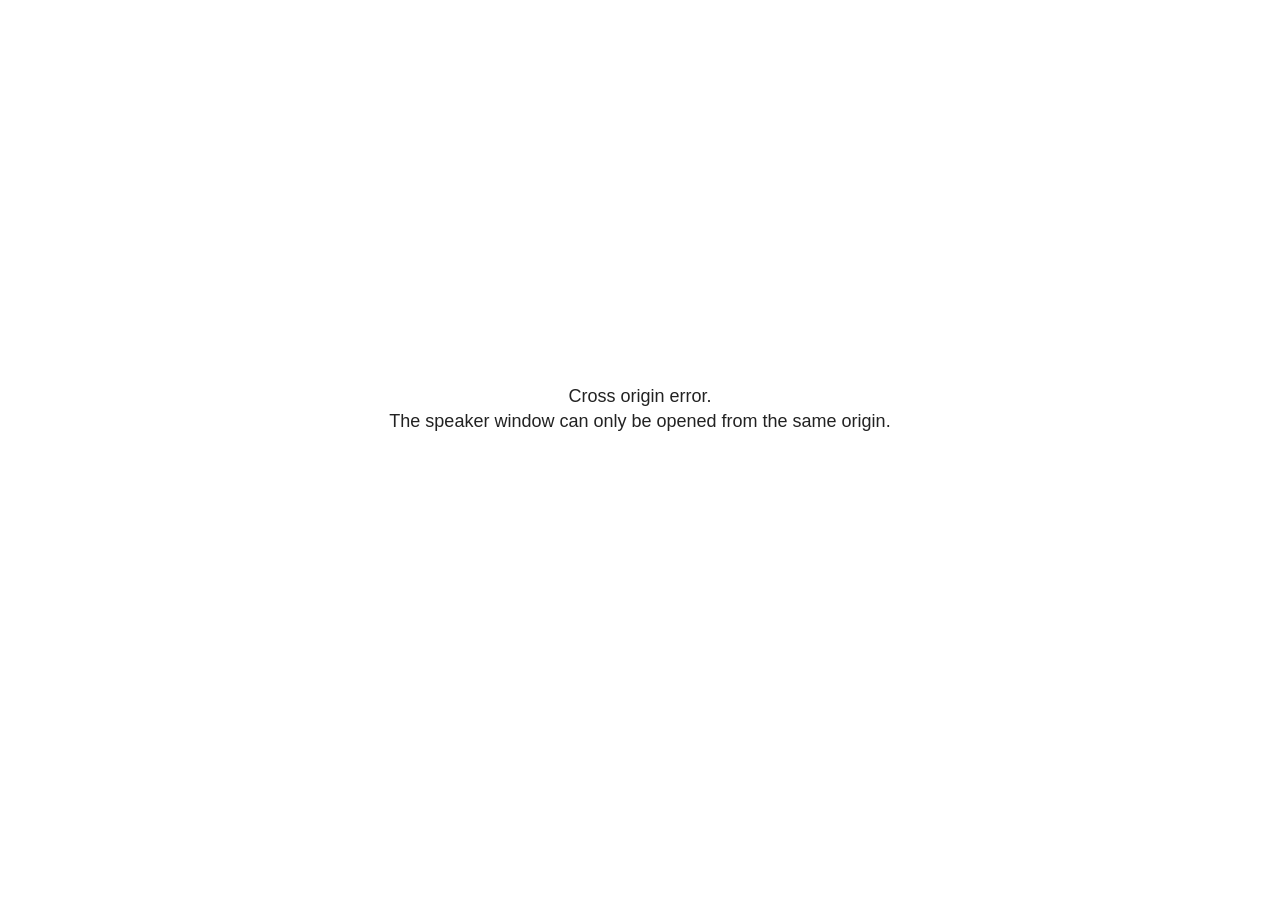
<file: Atividade Avaliativa 5_files/libs/revealjs/plugin/notes/speaker-view.html>
<!--
	NOTE: You need to build the notes plugin after making changes to this file.
-->
<html lang="en">
	<head>
		<meta charset="utf-8">

		<title>reveal.js - Speaker View</title>

		<style>
			body {
				font-family: Helvetica;
				font-size: 18px;
			}

			#current-slide,
			#upcoming-slide,
			#speaker-controls {
				padding: 6px;
				box-sizing: border-box;
				-moz-box-sizing: border-box;
			}

			#current-slide iframe,
			#upcoming-slide iframe {
				width: 100%;
				height: 100%;
				border: 1px solid #ddd;
			}

			#current-slide .label,
			#upcoming-slide .label {
				position: absolute;
				top: 10px;
				left: 10px;
				z-index: 2;
			}

			#connection-status {
				position: absolute;
				top: 0;
				left: 0;
				width: 100%;
				height: 100%;
				z-index: 20;
				padding: 30% 20% 20% 20%;
				font-size: 18px;
				color: #222;
				background: #fff;
				text-align: center;
				box-sizing: border-box;
				line-height: 1.4;
			}

			.overlay-element {
				height: 34px;
				line-height: 34px;
				padding: 0 10px;
				text-shadow: none;
				background: rgba( 220, 220, 220, 0.8 );
				color: #222;
				font-size: 14px;
			}

			.overlay-element.interactive:hover {
				background: rgba( 220, 220, 220, 1 );
			}

			#current-slide {
				position: absolute;
				width: 60%;
				height: 100%;
				top: 0;
				left: 0;
				padding-right: 0;
			}

			#upcoming-slide {
				position: absolute;
				width: 40%;
				height: 40%;
				right: 0;
				top: 0;
			}

			/* Speaker controls */
			#speaker-controls {
				position: absolute;
				top: 40%;
				right: 0;
				width: 40%;
				height: 60%;
				overflow: auto;
				font-size: 18px;
			}

				.speaker-controls-time.hidden,
				.speaker-controls-notes.hidden {
					display: none;
				}

				.speaker-controls-time .label,
				.speaker-controls-pace .label,
				.speaker-controls-notes .label {
					text-transform: uppercase;
					font-weight: normal;
					font-size: 0.66em;
					color: #666;
					margin: 0;
				}

				.speaker-controls-time, .speaker-controls-pace {
					border-bottom: 1px solid rgba( 200, 200, 200, 0.5 );
					margin-bottom: 10px;
					padding: 10px 16px;
					padding-bottom: 20px;
					cursor: pointer;
				}

				.speaker-controls-time .reset-button {
					opacity: 0;
					float: right;
					color: #666;
					text-decoration: none;
				}
				.speaker-controls-time:hover .reset-button {
					opacity: 1;
				}

				.speaker-controls-time .timer,
				.speaker-controls-time .clock {
					width: 50%;
				}

				.speaker-controls-time .timer,
				.speaker-controls-time .clock,
				.speaker-controls-time .pacing .hours-value,
				.speaker-controls-time .pacing .minutes-value,
				.speaker-controls-time .pacing .seconds-value {
					font-size: 1.9em;
				}

				.speaker-controls-time .timer {
					float: left;
				}

				.speaker-controls-time .clock {
					float: right;
					text-align: right;
				}

				.speaker-controls-time span.mute {
					opacity: 0.3;
				}

				.speaker-controls-time .pacing-title {
					margin-top: 5px;
				}

				.speaker-controls-time .pacing.ahead {
					color: blue;
				}

				.speaker-controls-time .pacing.on-track {
					color: green;
				}

				.speaker-controls-time .pacing.behind {
					color: red;
				}

				.speaker-controls-notes {
					padding: 10px 16px;
				}

				.speaker-controls-notes .value {
					margin-top: 5px;
					line-height: 1.4;
					font-size: 1.2em;
				}

			/* Layout selector */
			#speaker-layout {
				position: absolute;
				top: 10px;
				right: 10px;
				color: #222;
				z-index: 10;
			}
				#speaker-layout select {
					position: absolute;
					width: 100%;
					height: 100%;
					top: 0;
					left: 0;
					border: 0;
					box-shadow: 0;
					cursor: pointer;
					opacity: 0;

					font-size: 1em;
					background-color: transparent;

					-moz-appearance: none;
					-webkit-appearance: none;
					-webkit-tap-highlight-color: rgba(0, 0, 0, 0);
				}

				#speaker-layout select:focus {
					outline: none;
					box-shadow: none;
				}

			.clear {
				clear: both;
			}

			/* Speaker layout: Wide */
			body[data-speaker-layout="wide"] #current-slide,
			body[data-speaker-layout="wide"] #upcoming-slide {
				width: 50%;
				height: 45%;
				padding: 6px;
			}

			body[data-speaker-layout="wide"] #current-slide {
				top: 0;
				left: 0;
			}

			body[data-speaker-layout="wide"] #upcoming-slide {
				top: 0;
				left: 50%;
			}

			body[data-speaker-layout="wide"] #speaker-controls {
				top: 45%;
				left: 0;
				width: 100%;
				height: 50%;
				font-size: 1.25em;
			}

			/* Speaker layout: Tall */
			body[data-speaker-layout="tall"] #current-slide,
			body[data-speaker-layout="tall"] #upcoming-slide {
				width: 45%;
				height: 50%;
				padding: 6px;
			}

			body[data-speaker-layout="tall"] #current-slide {
				top: 0;
				left: 0;
			}

			body[data-speaker-layout="tall"] #upcoming-slide {
				top: 50%;
				left: 0;
			}

			body[data-speaker-layout="tall"] #speaker-controls {
				padding-top: 40px;
				top: 0;
				left: 45%;
				width: 55%;
				height: 100%;
				font-size: 1.25em;
			}

			/* Speaker layout: Notes only */
			body[data-speaker-layout="notes-only"] #current-slide,
			body[data-speaker-layout="notes-only"] #upcoming-slide {
				display: none;
			}

			body[data-speaker-layout="notes-only"] #speaker-controls {
				padding-top: 40px;
				top: 0;
				left: 0;
				width: 100%;
				height: 100%;
				font-size: 1.25em;
			}

			@media screen and (max-width: 1080px) {
				body[data-speaker-layout="default"] #speaker-controls {
					font-size: 16px;
				}
			}

			@media screen and (max-width: 900px) {
				body[data-speaker-layout="default"] #speaker-controls {
					font-size: 14px;
				}
			}

			@media screen and (max-width: 800px) {
				body[data-speaker-layout="default"] #speaker-controls {
					font-size: 12px;
				}
			}

		</style>
	</head>

	<body>

		<div id="connection-status">Loading speaker view...</div>

		<div id="current-slide"></div>
		<div id="upcoming-slide"><span class="overlay-element label">Upcoming</span></div>
		<div id="speaker-controls">
			<div class="speaker-controls-time">
				<h4 class="label">Time <span class="reset-button">Click to Reset</span></h4>
				<div class="clock">
					<span class="clock-value">0:00 AM</span>
				</div>
				<div class="timer">
					<span class="hours-value">00</span><span class="minutes-value">:00</span><span class="seconds-value">:00</span>
				</div>
				<div class="clear"></div>

				<h4 class="label pacing-title" style="display: none">Pacing – Time to finish current slide</h4>
				<div class="pacing" style="display: none">
					<span class="hours-value">00</span><span class="minutes-value">:00</span><span class="seconds-value">:00</span>
				</div>
			</div>

			<div class="speaker-controls-notes hidden">
				<h4 class="label">Notes</h4>
				<div class="value"></div>
			</div>
		</div>
		<div id="speaker-layout" class="overlay-element interactive">
			<span class="speaker-layout-label"></span>
			<select class="speaker-layout-dropdown"></select>
		</div>

		<script>

			(function() {

				var notes,
					notesValue,
					currentState,
					currentSlide,
					upcomingSlide,
					layoutLabel,
					layoutDropdown,
					pendingCalls = {},
					lastRevealApiCallId = 0,
					connected = false

				var connectionStatus = document.querySelector( '#connection-status' );

				var SPEAKER_LAYOUTS = {
					'default': 'Default',
					'wide': 'Wide',
					'tall': 'Tall',
					'notes-only': 'Notes only'
				};

				setupLayout();

				let openerOrigin;

				try {
					openerOrigin = window.opener.location.origin;
				}
				catch ( error ) { console.warn( error ) }

				// In order to prevent XSS, the speaker view will only run if its
				// opener has the same origin as itself
				if( window.location.origin !== openerOrigin ) {
					connectionStatus.innerHTML = 'Cross origin error.<br>The speaker window can only be opened from the same origin.';
					return;
				}

				var connectionTimeout = setTimeout( function() {
					connectionStatus.innerHTML = 'Error connecting to main window.<br>Please try closing and reopening the speaker view.';
				}, 5000 );

				window.addEventListener( 'message', function( event ) {

					// Validate the origin of all messages to avoid parsing messages
					// that aren't meant for us. Ignore when running off file:// so
					// that the speaker view continues to work without a web server.
					if( window.location.origin !== event.origin && window.location.origin !== 'file://' ) {
						return
					}

					clearTimeout( connectionTimeout );
					connectionStatus.style.display = 'none';

					var data = JSON.parse( event.data );

					// The overview mode is only useful to the reveal.js instance
					// where navigation occurs so we don't sync it
					if( data.state ) delete data.state.overview;

					// Messages sent by the notes plugin inside of the main window
					if( data && data.namespace === 'reveal-notes' ) {
						if( data.type === 'connect' ) {
							handleConnectMessage( data );
						}
						else if( data.type === 'state' ) {
							handleStateMessage( data );
						}
						else if( data.type === 'return' ) {
							pendingCalls[data.callId](data.result);
							delete pendingCalls[data.callId];
						}
					}
					// Messages sent by the reveal.js inside of the current slide preview
					else if( data && data.namespace === 'reveal' ) {
						if( /ready/.test( data.eventName ) ) {
							// Send a message back to notify that the handshake is complete
							window.opener.postMessage( JSON.stringify({ namespace: 'reveal-notes', type: 'connected'} ), '*' );
						}
						else if( /slidechanged|fragmentshown|fragmenthidden|paused|resumed/.test( data.eventName ) && currentState !== JSON.stringify( data.state ) ) {

							dispatchStateToMainWindow( data.state );

						}
					}

				} );

				/**
				 * Updates the presentation in the main window to match the state
				 * of the presentation in the notes window.
				 */
				const dispatchStateToMainWindow = debounce(( state ) => {
					window.opener.postMessage( JSON.stringify({ method: 'setState', args: [ state ]} ), '*' );
				}, 500);

				/**
				 * Asynchronously calls the Reveal.js API of the main frame.
				 */
				function callRevealApi( methodName, methodArguments, callback ) {

					var callId = ++lastRevealApiCallId;
					pendingCalls[callId] = callback;
					window.opener.postMessage( JSON.stringify( {
						namespace: 'reveal-notes',
						type: 'call',
						callId: callId,
						methodName: methodName,
						arguments: methodArguments
					} ), '*' );

				}

				/**
				 * Called when the main window is trying to establish a
				 * connection.
				 */
				function handleConnectMessage( data ) {

					if( connected === false ) {
						connected = true;

						setupIframes( data );
						setupKeyboard();
						setupNotes();
						setupTimer();
						setupHeartbeat();
					}

				}

				/**
				 * Called when the main window sends an updated state.
				 */
				function handleStateMessage( data ) {

					// Store the most recently set state to avoid circular loops
					// applying the same state
					currentState = JSON.stringify( data.state );

					// No need for updating the notes in case of fragment changes
					if ( data.notes ) {
						notes.classList.remove( 'hidden' );
						notesValue.style.whiteSpace = data.whitespace;
						if( data.markdown ) {
							notesValue.innerHTML = marked( data.notes );
						}
						else {
							notesValue.innerHTML = data.notes;
						}
					}
					else {
						notes.classList.add( 'hidden' );
					}

					// Update the note slides
					currentSlide.contentWindow.postMessage( JSON.stringify({ method: 'setState', args: [ data.state ] }), '*' );
					upcomingSlide.contentWindow.postMessage( JSON.stringify({ method: 'setState', args: [ data.state ] }), '*' );
					upcomingSlide.contentWindow.postMessage( JSON.stringify({ method: 'next' }), '*' );

				}

				// Limit to max one state update per X ms
				handleStateMessage = debounce( handleStateMessage, 200 );

				/**
				 * Forward keyboard events to the current slide window.
				 * This enables keyboard events to work even if focus
				 * isn't set on the current slide iframe.
				 *
				 * Block F5 default handling, it reloads and disconnects
				 * the speaker notes window.
				 */
				function setupKeyboard() {

					document.addEventListener( 'keydown', function( event ) {
						if( event.keyCode === 116 || ( event.metaKey && event.keyCode === 82 ) ) {
							event.preventDefault();
							return false;
						}
						currentSlide.contentWindow.postMessage( JSON.stringify({ method: 'triggerKey', args: [ event.keyCode ] }), '*' );
					} );

				}

				/**
				 * Creates the preview iframes.
				 */
				function setupIframes( data ) {

					var params = [
						'receiver',
						'progress=false',
						'history=false',
						'transition=none',
						'autoSlide=0',
						'backgroundTransition=none'
					].join( '&' );

					var urlSeparator = /\?/.test(data.url) ? '&' : '?';
					var hash = '#/' + data.state.indexh + '/' + data.state.indexv;
					var currentURL = data.url + urlSeparator + params + '&scrollActivationWidth=false&postMessageEvents=true' + hash;
					var upcomingURL = data.url + urlSeparator + params + '&scrollActivationWidth=false&controls=false' + hash;

					currentSlide = document.createElement( 'iframe' );
					currentSlide.setAttribute( 'width', 1280 );
					currentSlide.setAttribute( 'height', 1024 );
					currentSlide.setAttribute( 'src', currentURL );
					document.querySelector( '#current-slide' ).appendChild( currentSlide );

					upcomingSlide = document.createElement( 'iframe' );
					upcomingSlide.setAttribute( 'width', 640 );
					upcomingSlide.setAttribute( 'height', 512 );
					upcomingSlide.setAttribute( 'src', upcomingURL );
					document.querySelector( '#upcoming-slide' ).appendChild( upcomingSlide );

				}

				/**
				 * Setup the notes UI.
				 */
				function setupNotes() {

					notes = document.querySelector( '.speaker-controls-notes' );
					notesValue = document.querySelector( '.speaker-controls-notes .value' );

				}

				/**
				 * We send out a heartbeat at all times to ensure we can
				 * reconnect with the main presentation window after reloads.
				 */
				function setupHeartbeat() {

					setInterval( () => {
						window.opener.postMessage( JSON.stringify({ namespace: 'reveal-notes', type: 'heartbeat'} ), '*' );
					}, 1000 );

				}

				function getTimings( callback ) {

					callRevealApi( 'getSlidesAttributes', [], function ( slideAttributes ) {
						callRevealApi( 'getConfig', [], function ( config ) {
							var totalTime = config.totalTime;
							var minTimePerSlide = config.minimumTimePerSlide || 0;
							var defaultTiming = config.defaultTiming;
							if ((defaultTiming == null) && (totalTime == null)) {
								callback(null);
								return;
							}
							// Setting totalTime overrides defaultTiming
							if (totalTime) {
								defaultTiming = 0;
							}
							var timings = [];
							for ( var i in slideAttributes ) {
								var slide = slideAttributes[ i ];
								var timing = defaultTiming;
								if( slide.hasOwnProperty( 'data-timing' )) {
									var t = slide[ 'data-timing' ];
									timing = parseInt(t);
									if( isNaN(timing) ) {
										console.warn("Could not parse timing '" + t + "' of slide " + i + "; using default of " + defaultTiming);
										timing = defaultTiming;
									}
								}
								timings.push(timing);
							}
							if ( totalTime ) {
								// After we've allocated time to individual slides, we summarize it and
								// subtract it from the total time
								var remainingTime = totalTime - timings.reduce( function(a, b) { return a + b; }, 0 );
								// The remaining time is divided by the number of slides that have 0 seconds
								// allocated at the moment, giving the average time-per-slide on the remaining slides
								var remainingSlides = (timings.filter( function(x) { return x == 0 }) ).length
								var timePerSlide = Math.round( remainingTime / remainingSlides, 0 )
								// And now we replace every zero-value timing with that average
								timings = timings.map( function(x) { return (x==0 ? timePerSlide : x) } );
							}
							var slidesUnderMinimum = timings.filter( function(x) { return (x < minTimePerSlide) } ).length
							if ( slidesUnderMinimum ) {
								message = "The pacing time for " + slidesUnderMinimum + " slide(s) is under the configured minimum of " + minTimePerSlide + " seconds. Check the data-timing attribute on individual slides, or consider increasing the totalTime or minimumTimePerSlide configuration options (or removing some slides).";
								alert(message);
							}
							callback( timings );
						} );
					} );

				}

				/**
				 * Return the number of seconds allocated for presenting
				 * all slides up to and including this one.
				 */
				function getTimeAllocated( timings, callback ) {

					callRevealApi( 'getSlidePastCount', [], function ( currentSlide ) {
						var allocated = 0;
						for (var i in timings.slice(0, currentSlide + 1)) {
							allocated += timings[i];
						}
						callback( allocated );
					} );

				}

				/**
				 * Create the timer and clock and start updating them
				 * at an interval.
				 */
				function setupTimer() {

					var start = new Date(),
					timeEl = document.querySelector( '.speaker-controls-time' ),
					clockEl = timeEl.querySelector( '.clock-value' ),
					hoursEl = timeEl.querySelector( '.hours-value' ),
					minutesEl = timeEl.querySelector( '.minutes-value' ),
					secondsEl = timeEl.querySelector( '.seconds-value' ),
					pacingTitleEl = timeEl.querySelector( '.pacing-title' ),
					pacingEl = timeEl.querySelector( '.pacing' ),
					pacingHoursEl = pacingEl.querySelector( '.hours-value' ),
					pacingMinutesEl = pacingEl.querySelector( '.minutes-value' ),
					pacingSecondsEl = pacingEl.querySelector( '.seconds-value' );

					var timings = null;
					getTimings( function ( _timings ) {

						timings = _timings;
						if (_timings !== null) {
							pacingTitleEl.style.removeProperty('display');
							pacingEl.style.removeProperty('display');
						}

						// Update once directly
						_updateTimer();

						// Then update every second
						setInterval( _updateTimer, 1000 );

					} );


					function _resetTimer() {

						if (timings == null) {
							start = new Date();
							_updateTimer();
						}
						else {
							// Reset timer to beginning of current slide
							getTimeAllocated( timings, function ( slideEndTimingSeconds ) {
								var slideEndTiming = slideEndTimingSeconds * 1000;
								callRevealApi( 'getSlidePastCount', [], function ( currentSlide ) {
									var currentSlideTiming = timings[currentSlide] * 1000;
									var previousSlidesTiming = slideEndTiming - currentSlideTiming;
									var now = new Date();
									start = new Date(now.getTime() - previousSlidesTiming);
									_updateTimer();
								} );
							} );
						}

					}

					timeEl.addEventListener( 'click', function() {
						_resetTimer();
						return false;
					} );

					function _displayTime( hrEl, minEl, secEl, time) {

						var sign = Math.sign(time) == -1 ? "-" : "";
						time = Math.abs(Math.round(time / 1000));
						var seconds = time % 60;
						var minutes = Math.floor( time / 60 ) % 60 ;
						var hours = Math.floor( time / ( 60 * 60 )) ;
						hrEl.innerHTML = sign + zeroPadInteger( hours );
						if (hours == 0) {
							hrEl.classList.add( 'mute' );
						}
						else {
							hrEl.classList.remove( 'mute' );
						}
						minEl.innerHTML = ':' + zeroPadInteger( minutes );
						if (hours == 0 && minutes == 0) {
							minEl.classList.add( 'mute' );
						}
						else {
							minEl.classList.remove( 'mute' );
						}
						secEl.innerHTML = ':' + zeroPadInteger( seconds );
					}

					function _updateTimer() {

						var diff, hours, minutes, seconds,
						now = new Date();

						diff = now.getTime() - start.getTime();

						clockEl.innerHTML = now.toLocaleTimeString( 'en-US', { hour12: true, hour: '2-digit', minute:'2-digit' } );
						_displayTime( hoursEl, minutesEl, secondsEl, diff );
						if (timings !== null) {
							_updatePacing(diff);
						}

					}

					function _updatePacing(diff) {

						getTimeAllocated( timings, function ( slideEndTimingSeconds ) {
							var slideEndTiming = slideEndTimingSeconds * 1000;

							callRevealApi( 'getSlidePastCount', [], function ( currentSlide ) {
								var currentSlideTiming = timings[currentSlide] * 1000;
								var timeLeftCurrentSlide = slideEndTiming - diff;
								if (timeLeftCurrentSlide < 0) {
									pacingEl.className = 'pacing behind';
								}
								else if (timeLeftCurrentSlide < currentSlideTiming) {
									pacingEl.className = 'pacing on-track';
								}
								else {
									pacingEl.className = 'pacing ahead';
								}
								_displayTime( pacingHoursEl, pacingMinutesEl, pacingSecondsEl, timeLeftCurrentSlide );
							} );
						} );
					}

				}

				/**
				 * Sets up the speaker view layout and layout selector.
				 */
				function setupLayout() {

					layoutDropdown = document.querySelector( '.speaker-layout-dropdown' );
					layoutLabel = document.querySelector( '.speaker-layout-label' );

					// Render the list of available layouts
					for( var id in SPEAKER_LAYOUTS ) {
						var option = document.createElement( 'option' );
						option.setAttribute( 'value', id );
						option.textContent = SPEAKER_LAYOUTS[ id ];
						layoutDropdown.appendChild( option );
					}

					// Monitor the dropdown for changes
					layoutDropdown.addEventListener( 'change', function( event ) {

						setLayout( layoutDropdown.value );

					}, false );

					// Restore any currently persisted layout
					setLayout( getLayout() );

				}

				/**
				 * Sets a new speaker view layout. The layout is persisted
				 * in local storage.
				 */
				function setLayout( value ) {

					var title = SPEAKER_LAYOUTS[ value ];

					layoutLabel.innerHTML = 'Layout' + ( title ? ( ': ' + title ) : '' );
					layoutDropdown.value = value;

					document.body.setAttribute( 'data-speaker-layout', value );

					// Persist locally
					if( supportsLocalStorage() ) {
						window.localStorage.setItem( 'reveal-speaker-layout', value );
					}

				}

				/**
				 * Returns the ID of the most recently set speaker layout
				 * or our default layout if none has been set.
				 */
				function getLayout() {

					if( supportsLocalStorage() ) {
						var layout = window.localStorage.getItem( 'reveal-speaker-layout' );
						if( layout ) {
							return layout;
						}
					}

					// Default to the first record in the layouts hash
					for( var id in SPEAKER_LAYOUTS ) {
						return id;
					}

				}

				function supportsLocalStorage() {

					try {
						localStorage.setItem('test', 'test');
						localStorage.removeItem('test');
						return true;
					}
					catch( e ) {
						return false;
					}

				}

				function zeroPadInteger( num ) {

					var str = '00' + parseInt( num );
					return str.substring( str.length - 2 );

				}

				/**
				 * Limits the frequency at which a function can be called.
				 */
				function debounce( fn, ms ) {

					var lastTime = 0,
						timeout;

					return function() {

						var args = arguments;
						var context = this;

						clearTimeout( timeout );

						var timeSinceLastCall = Date.now() - lastTime;
						if( timeSinceLastCall > ms ) {
							fn.apply( context, args );
							lastTime = Date.now();
						}
						else {
							timeout = setTimeout( function() {
								fn.apply( context, args );
								lastTime = Date.now();
							}, ms - timeSinceLastCall );
						}

					}

				}

			})();

		</script>
	</body>
</html>
</file>
